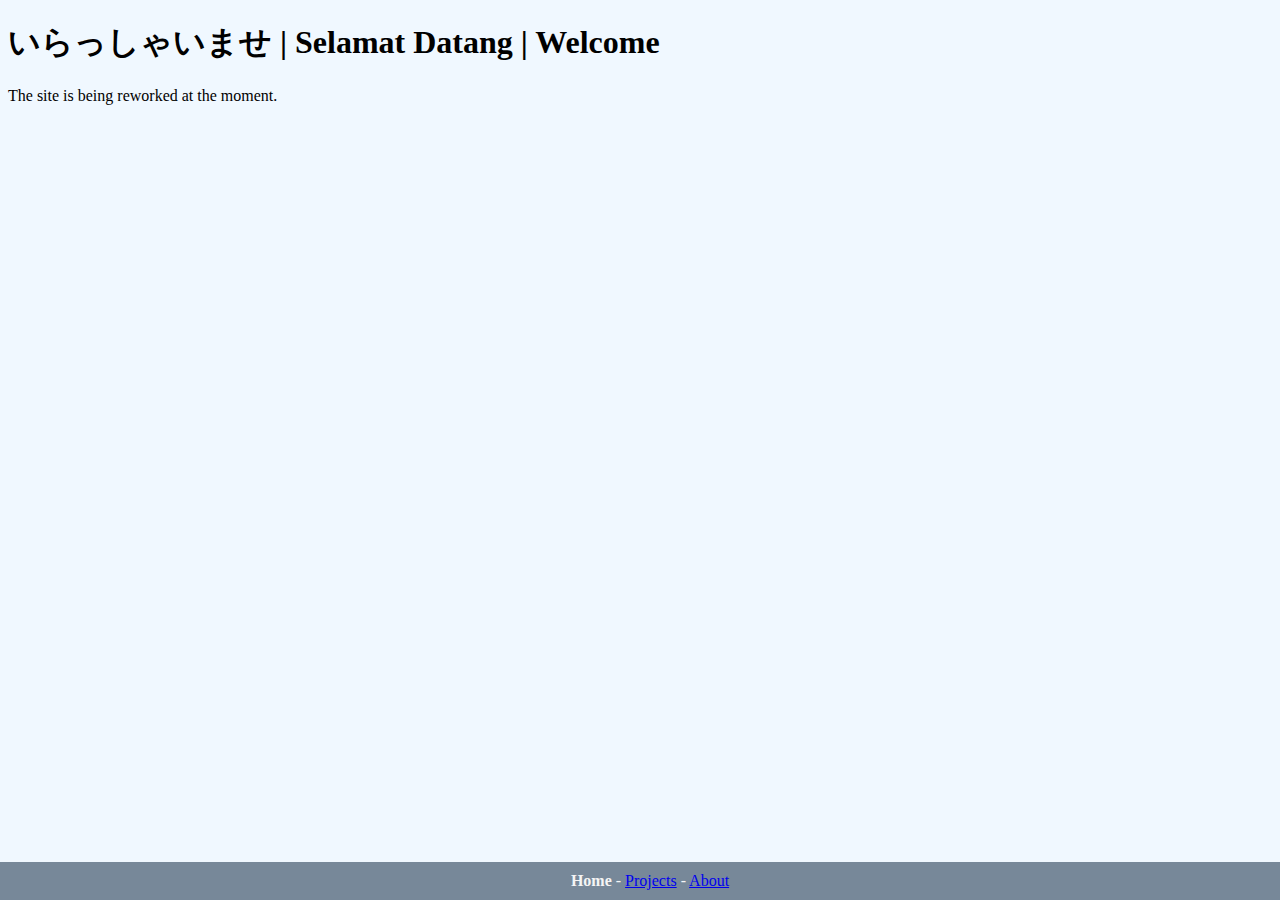
<file: index.html>
<!DOCTYPE html>
<html lang="en">

<head>
  <meta charset="utf-8">
  <meta content="width=device-width, initial-scale=1.0" name="viewport">

  <title>DaGamerFiles Website</title>
  <meta content="Welcome to DaGamerFiles personal site." name="description">
  <meta content="DaGamerFiles" name="keywords">
  
  <link rel="stylesheet" href="assets/css/style.css">
  <link href="assets/img/favicon.png" type="image/png" rel="icon">
  <link href="assets/img/apple-touch-icon.png" type="image/png" rel="apple-touch-icon">
</head>

<body>
 <h1>いらっしゃいませ | Selamat Datang | Welcome</h1>
 <p>The site is being reworked at the moment.</p>
 <div class="footer">
  <strong>Home</strong> - <a href="projects/index.html">Projects</a> - <a href="about/index.html">About</a>
 </div>
</body>
</html>
</file>
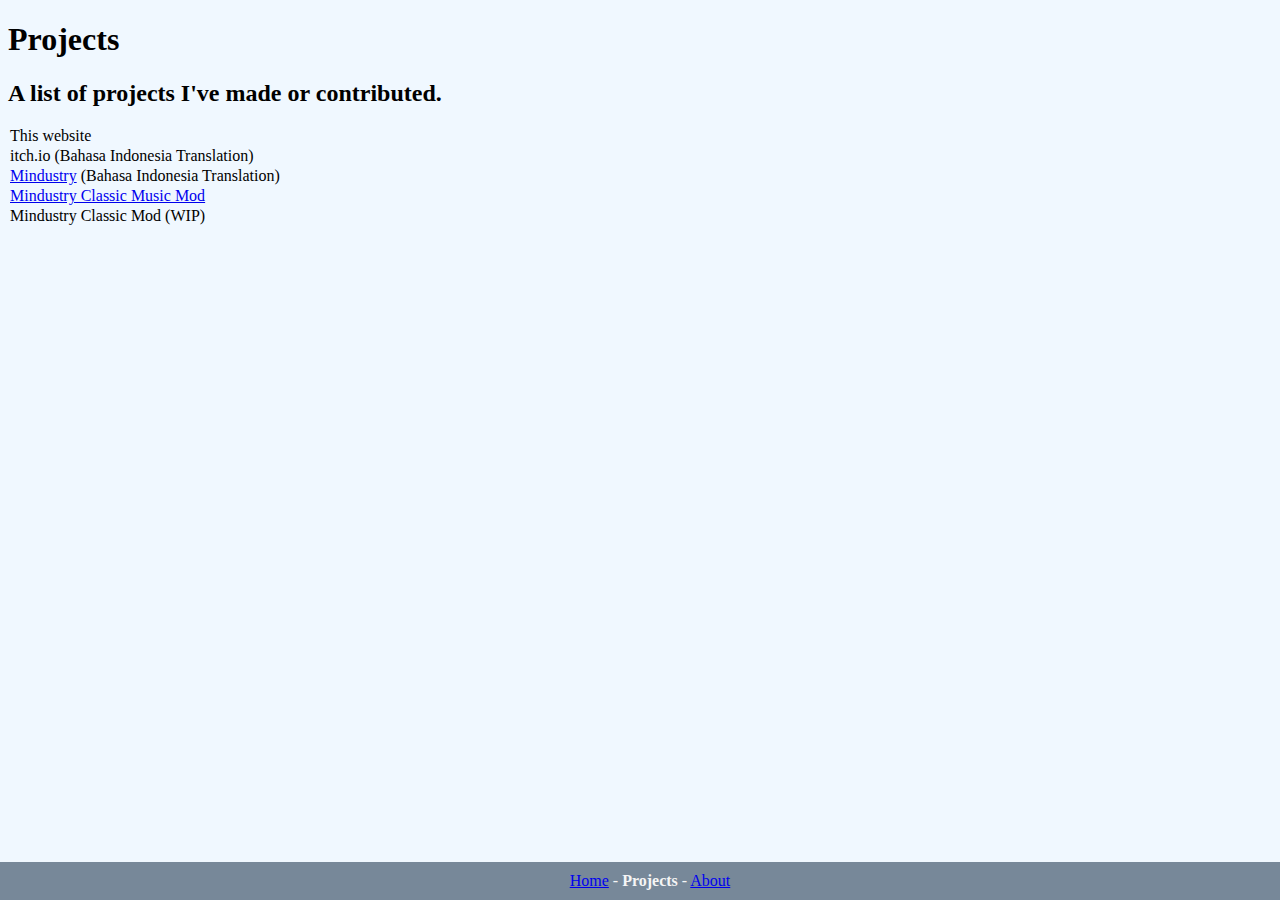
<file: projects/index.html>
<!DOCTYPE html>
<html lang="en">

<head>
  <meta charset="utf-8">
  <meta content="width=device-width, initial-scale=1.0" name="viewport">

  <title>Projects | DaGamerFiles Website</title>
  
  <link rel="stylesheet" href="style.css">
  <link href="https://raw.githubusercontent.com/DaGamerFiles/dagamerfiles.github.io/master/assets/img/favicon.png" type="image/png" rel="icon">
  <link href="https://raw.githubusercontent.com/DaGamerFiles/dagamerfiles.github.io/master/assets/img/apple-touch-icon.png" type="image/png" rel="apple-touch-icon">
</head>

<body>
 <h1>Projects</h1>
 <h2>A list of projects I've made or contributed.</h2>
 <p>This website</p>
 <p>itch.io (Bahasa Indonesia Translation)</p>
 <p><a href="https://github.com/Anuken/Mindustry" target="_blank" rel="noopener noreferrer">Mindustry</a> (Bahasa Indonesia Translation)</p>
 <p><a href="https://github.com/DaGamerFiles/classic-music" target="_blank" rel="noopener noreferrer">Mindustry Classic Music Mod</a></p>
 <p>Mindustry Classic Mod (WIP)</p>
 <div class="footer">
  <a href="https://dagamerfiles.github.io">Home</a> - <strong>Projects</strong> - <a href="https://dagamerfiles.github.io/about">About</a>
 </div>
</body>
</html>
</file>
<file: assets/css/style.css>
body {
    background-color: aliceblue;
    font-family: Open Sans;
}
p, h1 {
    text-align: left;
}
.footer {
    position: fixed;
    display: block;
    padding: 10px;
    left: 0;
    bottom: 0;
    width: 100%;
    text-align: center;
    background-color: lightslategray;
    color: whitesmoke;
}
</file>
<file: projects/style.css>
body {
    background-color: aliceblue;
    font-family: Open Sans;
}
h1, h2 {
    text-align: left;
}
p {
    text-align: left;
    margin: 2px;
}
.footer {
    position: fixed;
    display: block;
    padding: 10px;
    left: 0;
    bottom: 0;
    width: 100%;
    text-align: center;
    background-color: lightslategray;
    color: whitesmoke;
}
</file>
